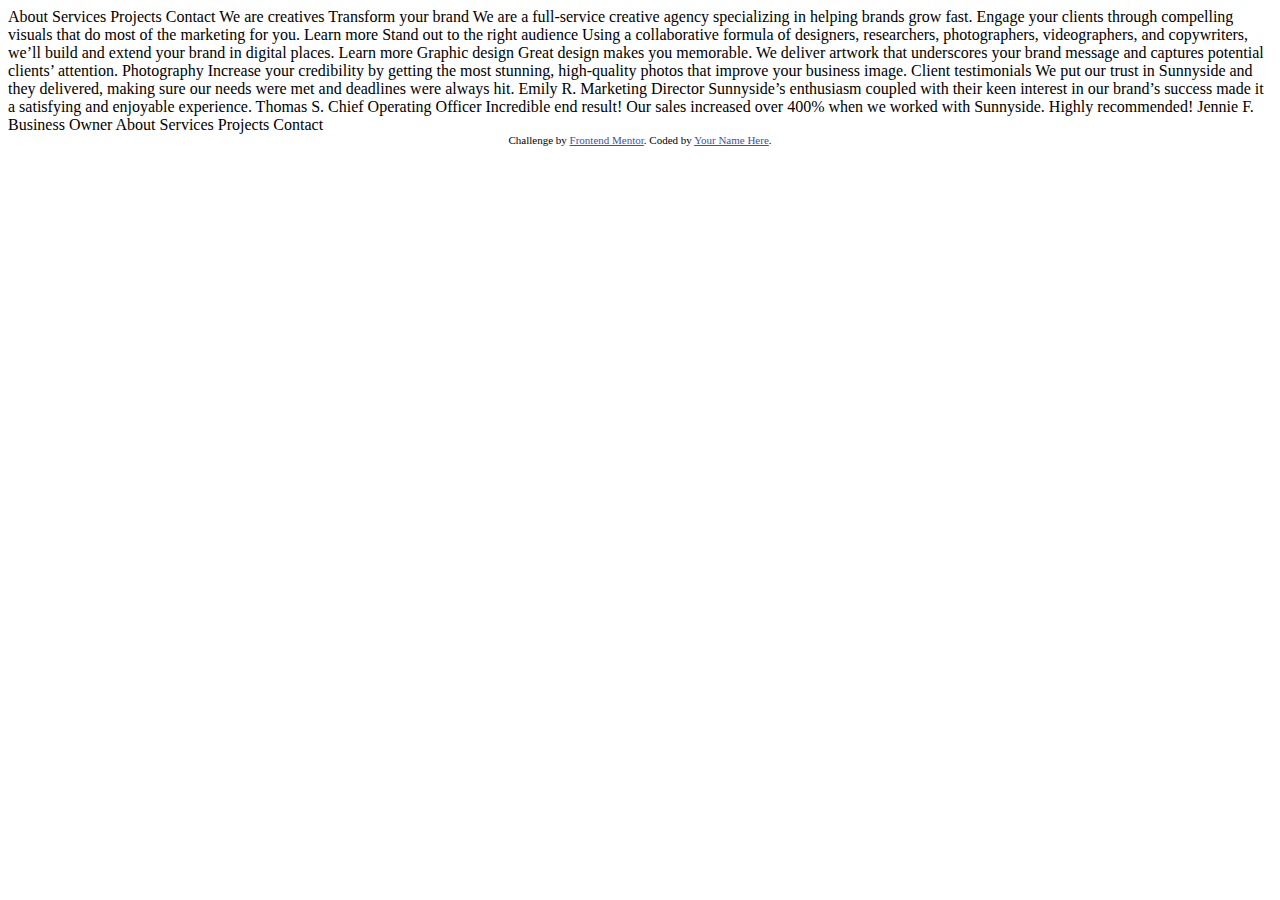
<file: Gelen/sunnyside-agency-landing-page-main/index.html>
<!DOCTYPE html>
<html lang="en">
<head>
  <meta charset="UTF-8">
  <meta name="viewport" content="width=device-width, initial-scale=1.0"> <!-- displays site properly based on user's device -->

  <link rel="icon" type="image/png" sizes="32x32" href="./images/favicon-32x32.png">
  <link rel="preconnect" href="https://fonts.gstatic.com">
  <link href="https://fonts.googleapis.com/css2?family=Barlow:wght@600&display=swap" rel="stylesheet">
  <link href="https://fonts.googleapis.com/css2?family=Fraunces:wght@700;900&display=swap" rel="stylesheet">
  
  <title>Frontend Mentor | Sunnyside agency landing page</title>

  <!-- Feel free to remove these styles or customise in your own stylesheet 👍 -->
  <style>
    .attribution { font-size: 11px; text-align: center; }
    .attribution a { color: hsl(228, 45%, 44%); }
  </style>
</head>
<body>
  About
  Services
  Projects
  Contact

  We are creatives

  Transform your brand

  We are a full-service creative agency specializing in helping brands grow fast. 
  Engage your clients through compelling visuals that do most of the marketing for you.

  Learn more

  Stand out to the right audience

  Using a collaborative formula of designers, researchers, photographers, videographers, and copywriters, we’ll build and extend your brand in digital places. 

  Learn more

  Graphic design
  Great design makes you memorable. We deliver artwork that underscores your brand message and captures potential clients’ attention.

  Photography
  Increase your credibility by getting the most stunning, high-quality photos that improve your business image.

  Client testimonials

  We put our trust in Sunnyside and they delivered, making sure our needs were met and deadlines were always hit.
  Emily R.
  Marketing Director

  Sunnyside’s enthusiasm coupled with their keen interest in our brand’s success made it a satisfying and enjoyable experience.
  Thomas S.
  Chief Operating Officer

  Incredible end result! Our sales increased over 400% when we worked with Sunnyside. Highly recommended!
  Jennie F.
  Business Owner

  About
  Services
  Projects
  Contact

  <div class="attribution">
    Challenge by <a href="https://www.frontendmentor.io?ref=challenge" target="_blank">Frontend Mentor</a>. 
    Coded by <a href="#">Your Name Here</a>.
  </div>
</body>
</html>
</file>
